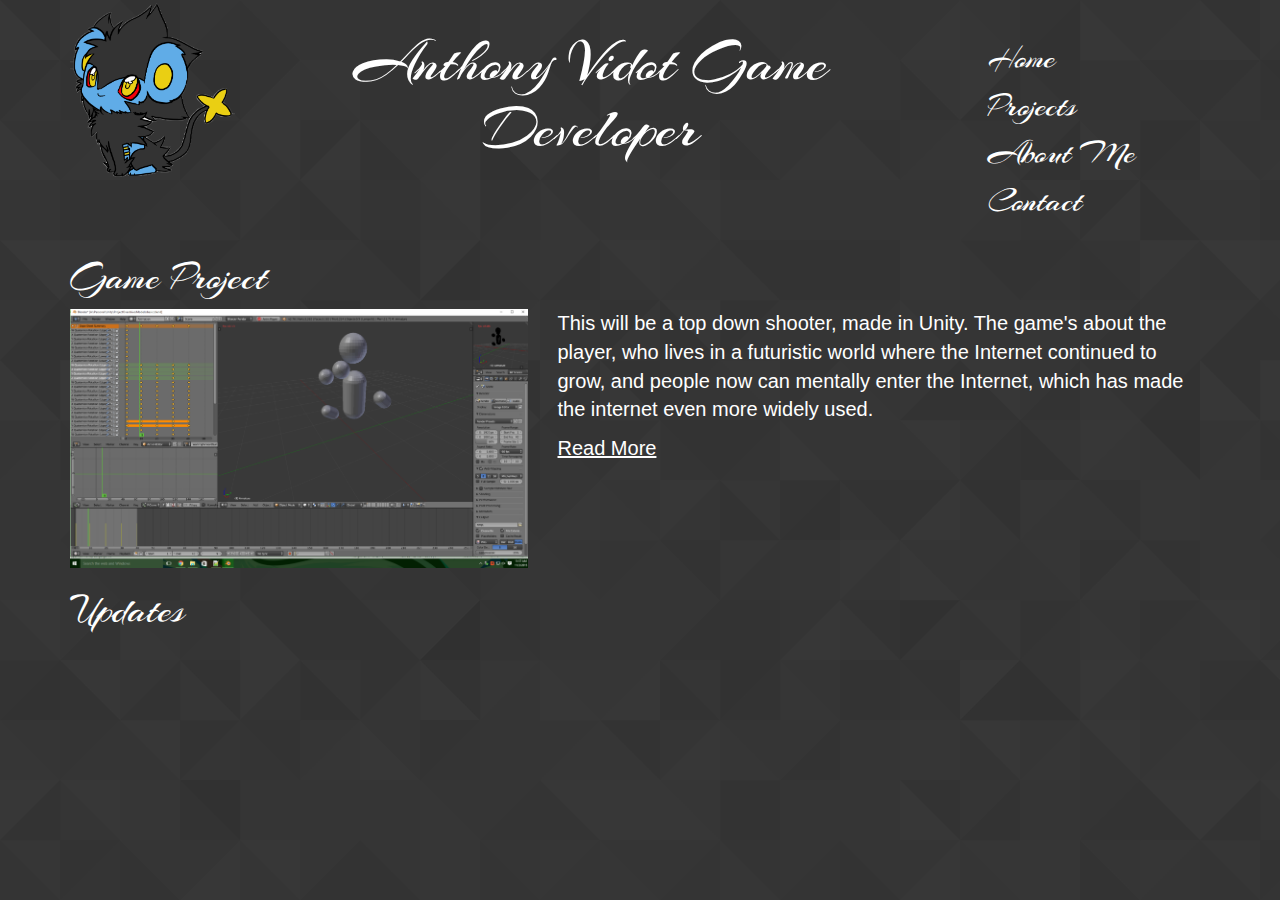
<file: index.html>
<!DOCTYPE html>
<html lang="en">
	<head>
		<meta charset="utf-8">
		<meta http-equiv="X-UA-Compatible" content="IE=edge">
		<meta name="viewport" content="width=device-width, initial-scale=1">
		<!-- The above 3 meta tags *must* come first in the head; any other head content must come *after* these tags -->
		<title>Home</title>
		<!-- Bootstrap -->
		<link href="bootstrap/css/bootstrap.min.css" rel="stylesheet">
		
		<link href="css/base.css" rel="stylesheet" type="text/css">
	</head>
	<body>
		<div class="container">
			<!-- header and nav bar -->
			<div class="row">
				<div class="col-md-2">
					<img src="img/chibiLuxray.png" alt="My Avatar" id="avatar">
				</div>
				<div class="col-md-7">
					<h1>Anthony Vidot Game Developer</h1>
				</div>
				<div class="col-md-3">
					<nav>
						<ul>
							<li><a href="index.html">Home</a></li>
							<li><a href="projects.html">Projects</a></li>
							<li><a href="about.html">About Me</a></li>
							<li><a href="contact.php">Contact</a></li>
						</ul>
					</nav>
				</div>
			</div>
			
			<!-- Main game project example -->
			<div class="row">
				<div class="col-md-12">
					<h2>Game Project</h2>
				</div>
			</div>
			<div class="row">
				<div class="col-md-5">
					<img src="img/UnityTDS.png" alt="Unity TDS Picture">
				</div>
				<div class="col-md-7">
					<p>This will be a top down shooter, made in Unity. The game's about the player, who lives in a futuristic world where the Internet continued to grow, and people now can 
					mentally enter the Internet, which has made the internet even more widely used. </p>
					<p><a href="projects.html#UnityTDS">Read More</a></p>
				</div>
			</div>
			
			<!-- Project Blog -->
			<h2>Updates</h2>
		</div>

		<!-- jQuery (necessary for Bootstrap's JavaScript plugins) -->
		<script src="https://ajax.googleapis.com/ajax/libs/jquery/1.11.3/jquery.min.js"></script>
		<!-- Include all compiled plugins (below), or include individual files as needed -->
		<script src="bootstrap/js/bootstrap.min.js"></script>
	</body>
</html>
</file>
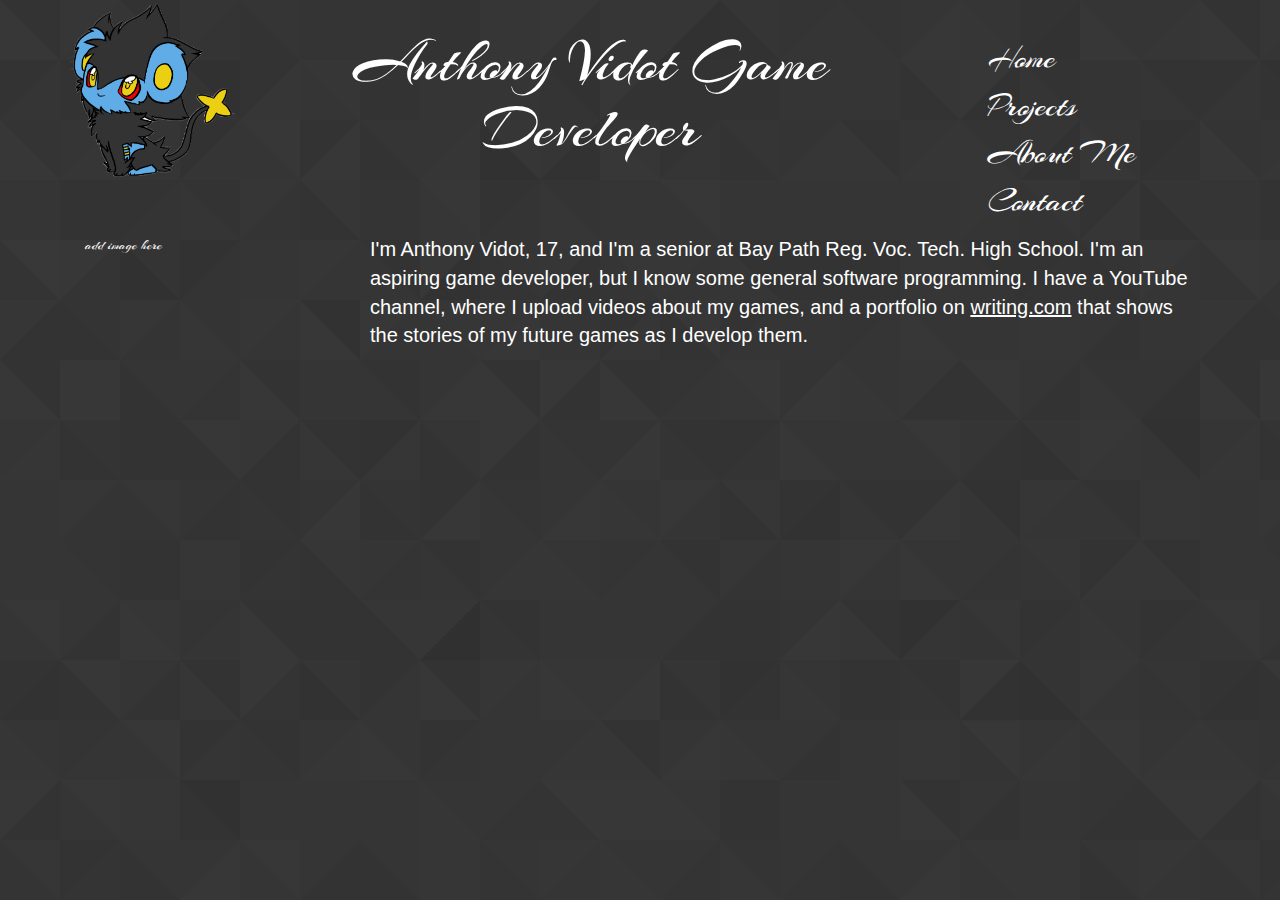
<file: about.html>
<!DOCTYPE html>
<html lang="en">
	<head>
		<meta charset="utf-8">
		<meta http-equiv="X-UA-Compatible" content="IE=edge">
		<meta name="viewport" content="width=device-width, initial-scale=1">
		<!-- The above 3 meta tags *must* come first in the head; any other head content must come *after* these tags -->
		<title>Home</title>
		<!-- Bootstrap -->
		<link href="bootstrap/css/bootstrap.min.css" rel="stylesheet">
		
		<link href="css/base.css" rel="stylesheet" type="text/css">
	</head>
	<body>
		<div class="container">
			<!-- header and nav bar -->
			<div class="row">
				<div class="col-md-2">
					<img src="img/chibiLuxray.png" alt="My Avatar" id="avatar">
				</div>
				<div class="col-md-7">
					<h1>Anthony Vidot Game Developer</h1>
				</div>
				<div class="col-md-3">
					<nav>
						<ul>
							<li><a href="index.html">Home</a></li>
							<li><a href="projects.html">Projects</a></li>
							<li><a href="about.html">About Me</a></li>
							<li><a href="contact.php">Contact</a></li>
						</ul>
					</nav>
				</div>
			</div>
			
			<div cass="row">
				<div class="col-md-3">
					add image here
				</div>
				<div class="col-md-9">
					<p>
						I'm Anthony Vidot, 17, and I'm a senior at Bay Path Reg. Voc. Tech. High School. I'm an aspiring game developer, but I know some general software
						programming. I have a YouTube channel, where I upload videos about my games, and a portfolio on 
						<a href="http://www.writing.com/main/portfolio/view/tonyawesome" target="new">writing.com</a> that shows the stories of my future games as I develop them.
					</p>
				</div>
			</div>
			
		</div>
		
		<!-- jQuery (necessary for Bootstrap's JavaScript plugins) -->
		<script src="https://ajax.googleapis.com/ajax/libs/jquery/1.11.3/jquery.min.js"></script>
		<!-- Include all compiled plugins (below), or include individual files as needed -->
		<script src="bootstrap/js/bootstrap.min.js"></script>
	</body>
</html>
</file>
<file: css/base.css>
* {
	color: white;
	font-family: Arizonia;
}

body {
	background-color: #363636;
	background-image: url("../img/background.png");
}

@font-face {
	font-family: Arizonia;
	src: url("../fonts/arizonia.regular.ttf");
}

h1 {
	font-size: 45pt;
	padding-top: 10px;
	text-align: center;
}

img {
	width: 100%;
}

nav {
	padding-top: 35px;
}

li {
	font-size: 25pt;
	list-style-type: none;
}

a {
	color: white;
}

p a {
	font-family: Arial; 
	font-size: 15pt; 
	text-decoration: underline;
}

a:hover {
	color: red;
}

h2 {
	font-size: 30pt;
}

p, label, input, textarea, button{
	font-family: Arial;
	font-size: 15pt;
}
</file>
